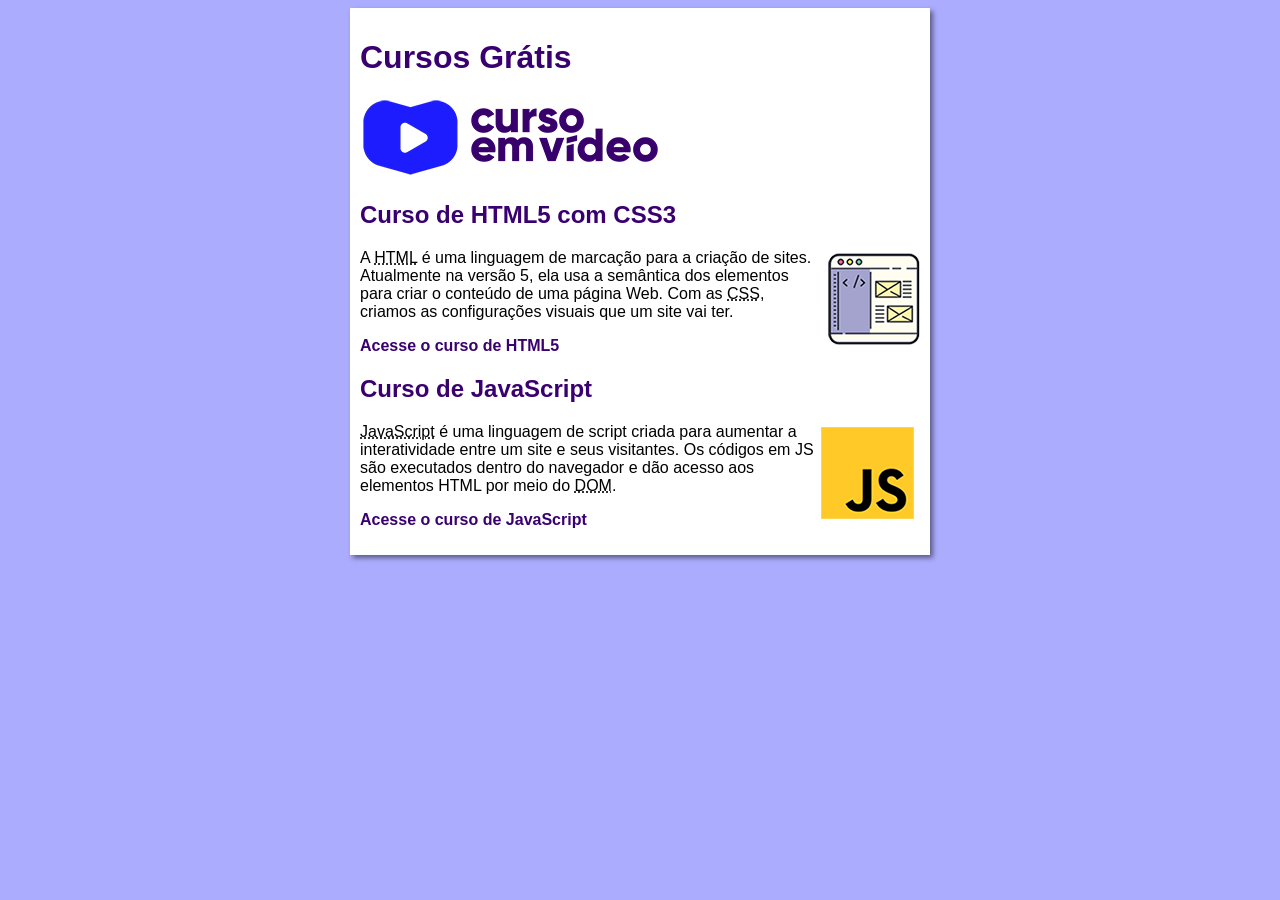
<file: index.html>
<!DOCTYPE html>
<html lang="pt-br">
<head>
    <meta charset="UTF-8">
    <meta name="viewport" content="width=device-width, initial-scale=1.0">
    <title>Curso em Vídeo</title>
    <link rel="stylesheet" href="estilos/style.css">
</head>
<body>
    <main>
        <header>
            <h1>Cursos Grátis</h1>
            <img src="estilos/Imagens/curso-em-video-cor.png" alt="Curso em Vídeo">
        </header>
        <article>
            <h2>Curso de HTML5 com CSS3</h2>
            <img class="lado" src="estilos/Imagens/curso-html-css.png" alt="Curso HTML">
            <p>A <abbr title="HyperText Markup Language">HTML</abbr> é uma linguagem de marcação para a criação de sites. Atualmente na versão 5, ela usa a semântica dos elementos para criar o conteúdo de uma página Web. Com as <abbr title="Cascading Style Sheets">CSS</abbr>, criamos as configurações visuais que um site vai ter.</p>
            <p><a href="curso-html.html">Acesse o curso de HTML5</a></p>
        </article>
        <article>
            <h2>Curso de JavaScript</h2>
            <img class="lado" src="estilos/Imagens/curso-javascript.png" alt="Curso JS">
            <p><abbr title="JavaScript">JavaScript</abbr> é uma linguagem de script criada para aumentar a interatividade entre um site e seus visitantes. Os códigos em JS são executados dentro do navegador e dão acesso aos elementos HTML por meio do <abbr title="Document Object Model">DOM</abbr>.</p>
            <p><a href="curso-js.html">Acesse o curso de JavaScript</a></p>
        </article>
    </main>
</body>
</html>
</file>
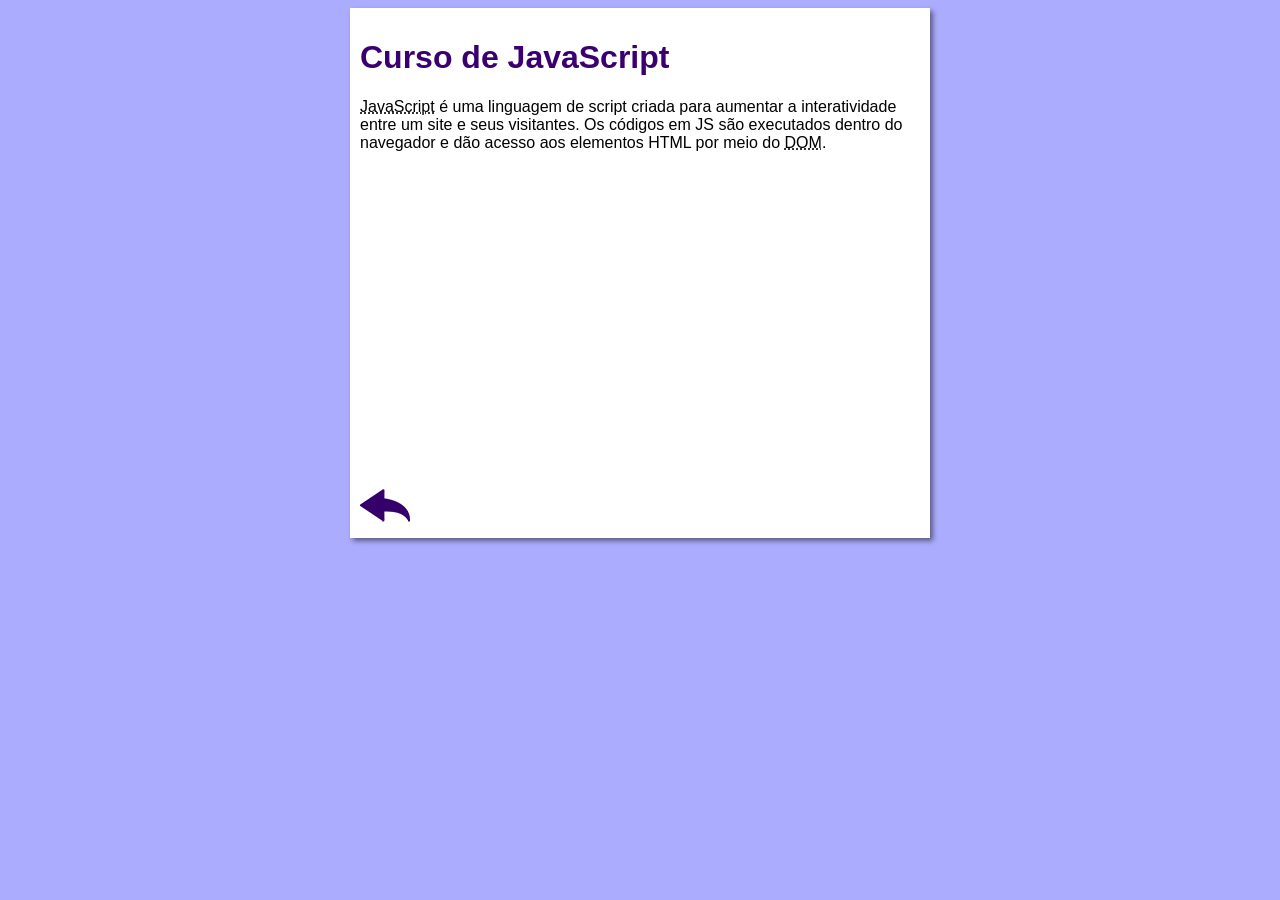
<file: curso-js.html>
<!DOCTYPE html>
<html lang="pt-br">
<head>
    <meta charset="UTF-8">
    <meta name="viewport" content="width=device-width, initial-scale=1.0">
    <title>Curso de JavaScript</title>
    <link rel="stylesheet" href="estilos/style.css">
</head>
<body>
    <main>
        <header>
            <h1>Curso de JavaScript</h1>
        </header>
        <article>
            <p><abbr title="JavaScript">JavaScript</abbr> é uma linguagem de script criada para aumentar a interatividade entre um site e seus visitantes. Os códigos em JS são executados dentro do navegador e dão acesso aos elementos HTML por meio do <abbr title="Document Object Model">DOM</abbr>.</p>

            <iframe width="560" height="315" src="https://www.youtube.com/embed/BXqUH86F-kA" frameborder="0" allow="accelerometer; autoplay; encrypted-media; gyroscope; picture-in-picture" allowfullscreen></iframe>

            <a href="index.html"><img src="estilos/Imagens/btn-back.png" alt="Voltar"></a>
        </article>
    </main>
</body>
</html>
</file>
<file: estilos/style.css>
* {
    font-family: Arial, Helvetica, sans-serif;
    font-size: 16px;
}

body {
    background-color: #acacff;

}

main {
    background-color: white;
    width: 560px;
    margin: auto;
    padding: 10px;
    box-shadow: 3px 3px 5px rgba(0, 0, 0, 0.473);
}

h1 {
    font-size: 2em;
    color: rgb(58, 0, 112);
}

h2 {
    font-size: 1.5em;
    color: rgb(58, 0, 112);
}

img.lado {
    float: right;
}

a {
    text-decoration: none;
    font-weight: bold;
    color: rgb(58, 0, 112);
}

a:hover {
    text-decoration: underline;
    color: rgb(26, 26, 255);
}
</file>
